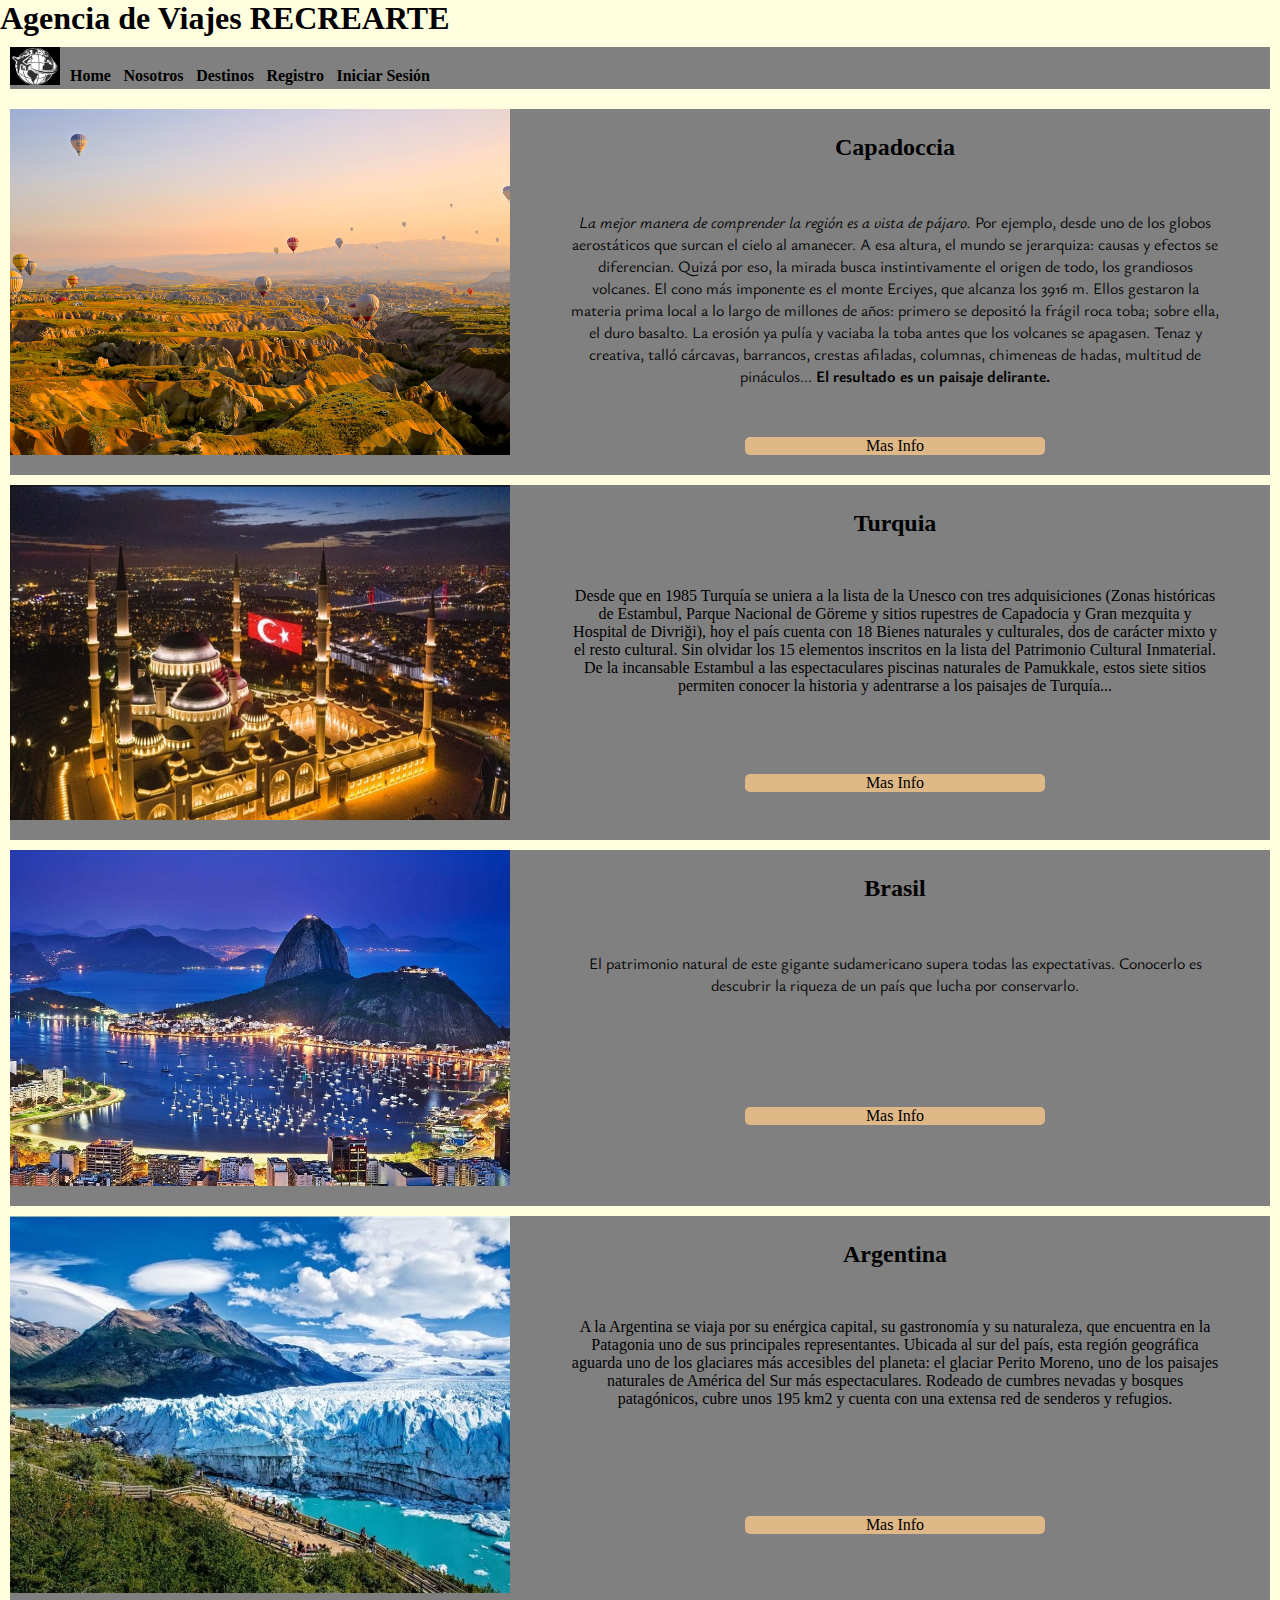
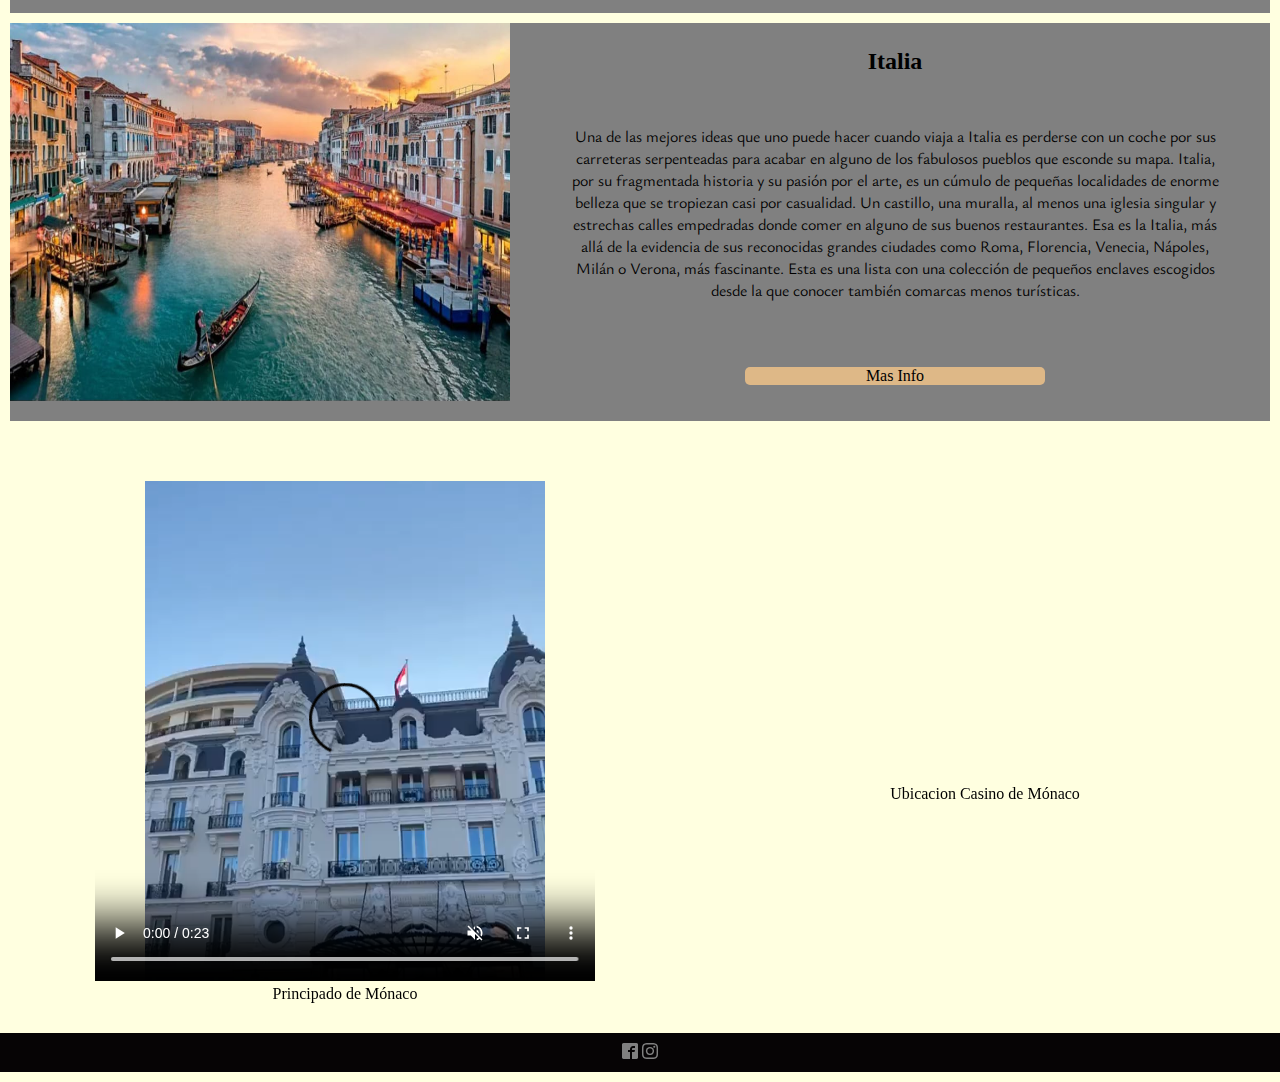
<file: index.html>
<!DOCTYPE html>
<html lang="es">

<head>
   <meta charset="UTF-8">
   <meta http-equiv="X-UA-Compatible" content="IE=edge">
   <meta name="viewport" content="width=device-width, initial-scale=1.0">
   <link rel="icon" href="./img/favicon.png">
   <link rel="stylesheet" href="./css/style.css">
   <link rel="preconnect" href="https://fonts.googleapis.com">
   <link rel="preconnect" href="https://fonts.gstatic.com" crossorigin>
   <link rel="stylesheet" href="../font.css" />
   <link
      href="https://fonts.googleapis.com/css2?family=EB+Garamond:ital,wght@1,500&family=Ysabeau:ital,wght@1,200&display=swap"
      rel="stylesheet">


   <title>Agencia de Viajes Recrearte</title>
</head>



<body>

   <div class="contenedor_padre_index">


      <h1 id="arriba">Agencia de Viajes RECREARTE</h1>

      <div class="cabecera">

         <header class="header">


            <a href="index.html"><img src="./img/favicon.png" alt="logo" width="50px"></a>


            <nav class="menu">
               <ul>
                  <li><a href="./index.html" target="_blank">Home</a></li>
                  <li><a href="./pages/nosotros.html" target="_blank">Nosotros</a></li>
                  <li><a href="./pages/destinos.html" target="_blank">Destinos</a></li>
                  <li><a href="./pages/registro.html" target="_blank">Registro</a></li>
                  <li><a href="./pages/iniciarsesion.html" target="_blank">Iniciar Sesión</a></li>



               </ul>

            </nav>
         </header>

      </div>



      <main class="main_index">

         <section>

            <div class="seccion1">
               <img src="./img/capadoccia.jpg" alt="Amanecer de la ciudad de Capadoccia desde un globo aerostatico"
                  width="500px">


               <div class="parrafo_masInfo">

                  <h2>Capadoccia</h2>

                  <p class="letra1"> <em>La mejor manera de comprender la región es a vista de pájaro.</em> Por ejemplo,
                     desde uno de los
                     globos aerostáticos que surcan el cielo al amanecer. A esa altura, el mundo se jerarquiza: causas y
                     efectos se diferencian. Quizá por eso, la mirada busca instintivamente el origen de todo, los
                     grandiosos
                     volcanes. El cono más imponente es el monte Erciyes, que alcanza los 3916 m. Ellos gestaron la
                     materia
                     prima local a lo largo de millones de años: primero se depositó la frágil roca toba; sobre ella, el
                     duro
                     basalto. La erosión ya pulía y vaciaba la toba antes que los volcanes se apagasen. Tenaz y
                     creativa,
                     talló cárcavas, barrancos, crestas afiladas, columnas, chimeneas de hadas, multitud de pináculos...
                     <strong>El resultado es un paisaje delirante.</strong>
                  </p>



                  <a href="https://viajes.nationalgeographic.com.es/a/capadocia-fantasia-piedra_15211"
                     target="_blank">Mas
                     Info</a>
               </div>

            </div>

            <div class="seccion1">

               <img src="./img/disenoturquia.jpeg" alt="paisaje turquia" width="500px" height="335px">



               <div class="parrafo_masInfo">

                  <h2>Turquia</h2>


                  <p>Desde que en 1985 Turquía se uniera a la lista de la Unesco con tres adquisiciones (Zonas
                     históricas
                     de Estambul, Parque Nacional de Göreme y sitios rupestres de Capadocia y Gran mezquita y Hospital
                     de
                     Divriği), hoy el país cuenta con 18 Bienes naturales y culturales, dos de carácter mixto y el resto
                     cultural. Sin olvidar los 15 elementos inscritos en la lista del Patrimonio Cultural Inmaterial. De
                     la
                     incansable Estambul a las espectaculares piscinas naturales de Pamukkale, estos siete sitios
                     permiten
                     conocer la historia y adentrarse a los paisajes de Turquía...
                  </p>



                  <a href="https://viajes.nationalgeographic.com.es/a/turquia-en-siete-lugares-patrimonio-de-la-humanidad_17177"
                     target="_blank">Mas
                     Info</a>
               </div>
            </div>

            <div class="seccion1">

               <img src="./img/disenobrasil.jpeg" alt="paisaje brsil" width="500px">


               <div class="parrafo_masInfo">

                  <h2>Brasil</h2>

                  <p class="letra1">El patrimonio natural de este gigante sudamericano supera todas las expectativas.
                     Conocerlo es descubrir la riqueza de un país que lucha por conservarlo.
                  </p>



                  <a href="https://viajes.nationalgeographic.com.es/a/video-maravillas-naturales-brasil_16380"
                     target="_blank">Mas
                     Info</a>
               </div>
            </div>

            <div class="seccion1">
               <img src="./img/disenoargentina.jpeg" alt="paisaje argentina" width="500px">


               <div class="parrafo_masInfo">

                  <h2>Argentina</h2>

                  <p>A la Argentina se viaja por su enérgica capital, su gastronomía y su naturaleza, que encuentra en
                     la
                     Patagonia uno de sus principales representantes. Ubicada al sur del país, esta región geográfica
                     aguarda uno de los glaciares más accesibles del planeta: el glaciar Perito Moreno, uno de los
                     paisajes
                     naturales de América del Sur más espectaculares. Rodeado de cumbres nevadas y bosques patagónicos,
                     cubre unos 195 km2 y cuenta con una extensa red de senderos y refugios.
                  </p>



                  <a href="https://viajes.nationalgeographic.com.es/a/video-maravillas-naturales-argentina_18058"
                     target="_blank">Mas
                     Info</a>
               </div>
            </div>

            <div class="seccion1">
               <img src="./img/disenoitalia.jpeg" alt="paisaje italia" width="500px" height="378px">


               <div class="parrafo_masInfo">

                  <h2>Italia</h2>

                  <p class="letra1">Una de las mejores ideas que uno puede hacer cuando viaja a Italia es perderse con
                     un
                     coche por sus carreteras serpenteadas para acabar en alguno de los fabulosos pueblos que esconde su
                     mapa. Italia, por su fragmentada historia y su pasión por el arte, es un cúmulo de pequeñas
                     localidades de enorme belleza que se tropiezan casi por casualidad. Un castillo, una muralla, al
                     menos
                     una iglesia singular y estrechas calles empedradas donde comer en alguno de sus buenos
                     restaurantes.
                     Esa es la Italia, más allá de la evidencia de sus reconocidas grandes ciudades como Roma,
                     Florencia,
                     Venecia, Nápoles, Milán o Verona, más fascinante. Esta es una lista con una colección de pequeños
                     enclaves escogidos desde la que conocer también comarcas menos turísticas.
                  </p>



                  <a href="https://viajes.nationalgeographic.com.es/a/diez-pueblos-de-italia-que-aun-son-un-secreto_17706"
                     target="_blank">Mas
                     Info</a>
               </div>
            </div>

         </section>







         <section class="seccion2">




            <div>
               <video src="./media/principadodemonaco.mp4" controls autoplay loop muted width="500px" height="500">
               </video>

               <figcaption>Principado de Mónaco</figcaption>

            </div>


            <div>
               <iframe
                  src="https://www.google.com/maps/embed?pb=!1m18!1m12!1m3!1d2882.6168891034545!2d7.425940224402024!3d43.739284971098094!2m3!1f0!2f0!3f0!3m2!1i1024!2i768!4f13.1!3m3!1m2!1s0x12cdc287e46e0265%3A0xa66ee70c598cf4e3!2sCasino%20de%20Montecarlo!5e0!3m2!1ses!2sar!4v1682130209549!5m2!1ses!2sar"
                  width="400" height="300" style="border:0;" allowfullscreen="" loading="lazy"
                  referrerpolicy="no-referrer-when-downgrade">
               </iframe>

               <figcaption>Ubicacion Casino de Mónaco</figcaption>

            </div>



         </section>




      </main>

      <footer class="footer_index">

         <a href="https://www.facebook.com/recreartetravels?mibextid=ZbWKwL" class="icon-facebook2" target="_blank"></a>


         <a href="https://instagram.com/recreartetravels?igshid=MzRlODBiNWFlZA==" class="icon-instagram"
            target="_blank"></a>



      </footer>
   </div>

</body>

</html>
</file>
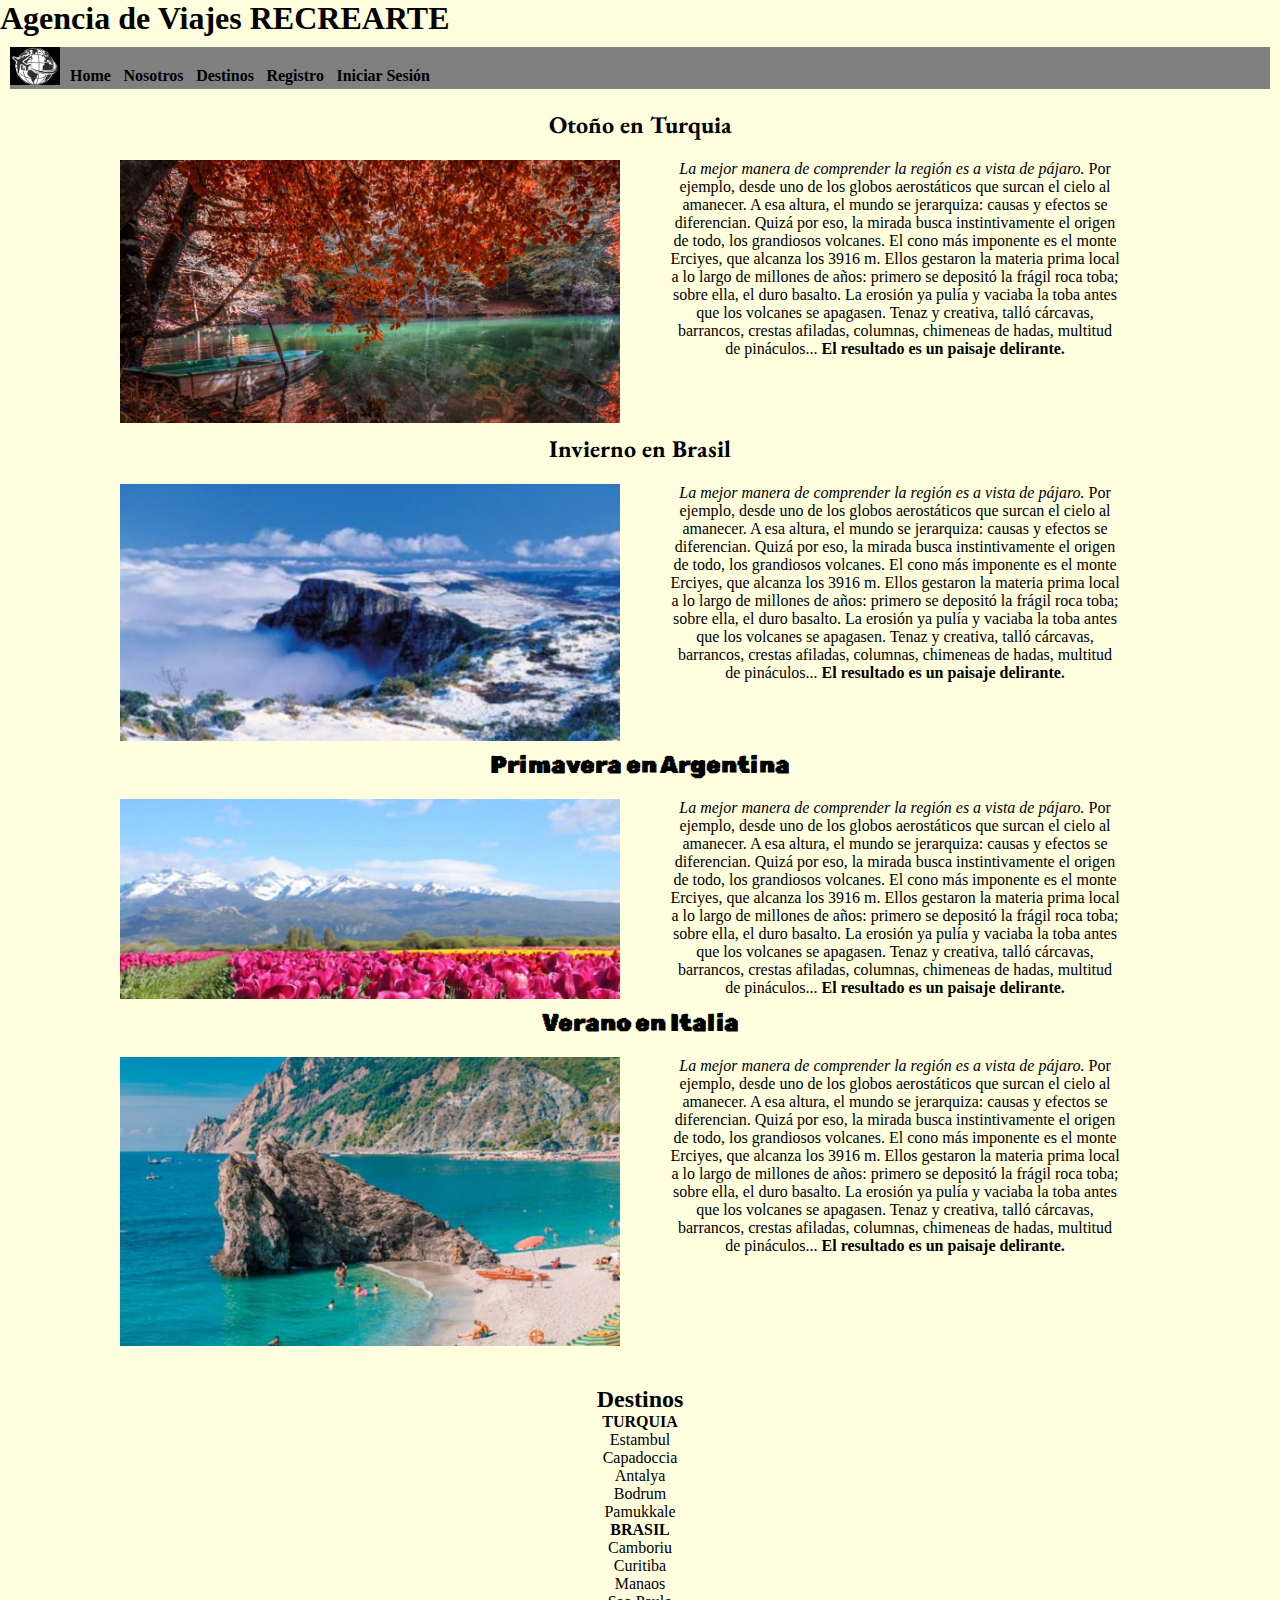
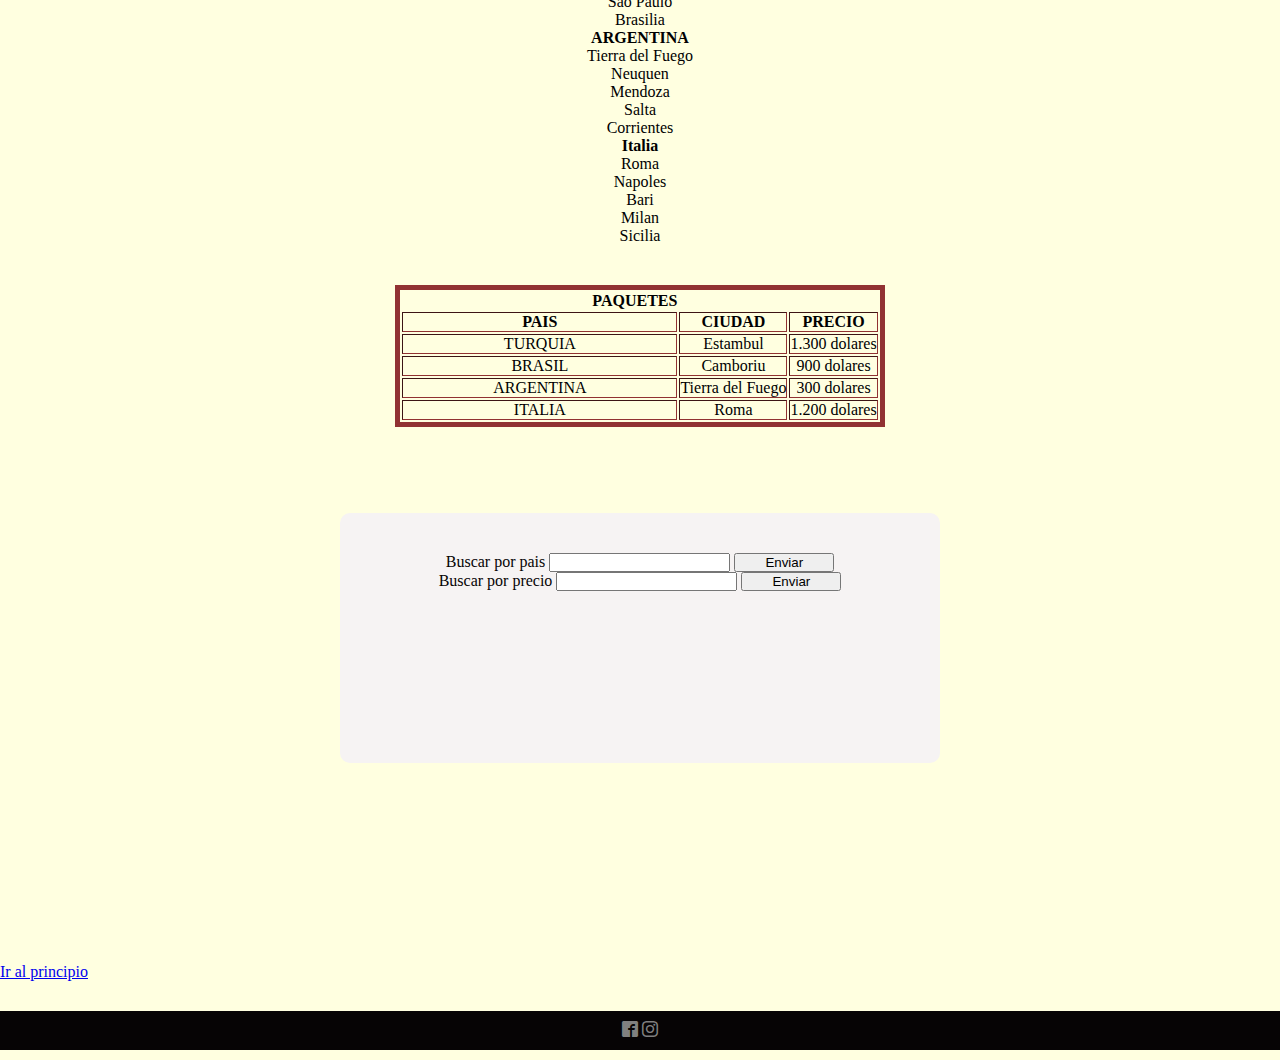
<file: pages/destinos.html>
<!DOCTYPE html>
<html lang="es">

<head>
  <meta charset="UTF-8">
  <meta http-equiv="X-UA-Compatible" content="IE=edge">
  <meta name="viewport" content="width=device-width, initial-scale=1.0">
  <link rel="icon" href="../img/favicon.png">
  <link rel="stylesheet" href="../css/style.css">
  <link rel="preconnect" href="https://fonts.googleapis.com">
  <link rel="preconnect" href="https://fonts.gstatic.com" crossorigin>
  <link href="https://fonts.googleapis.com/css2?family=EB+Garamond:ital,wght@1,500&display=swap" rel="stylesheet">
  <link rel="preconnect" href="https://fonts.googleapis.com">
  <link rel="preconnect" href="https://fonts.gstatic.com" crossorigin>
  <link rel="preconnect" href="https://fonts.googleapis.com">
  <link rel="preconnect" href="https://fonts.gstatic.com" crossorigin>
  <link href="https://fonts.googleapis.com/css2?family=EB+Garamond:ital,wght@1,500&family=Rubik+Pixels&display=swap"
    rel="stylesheet">

  <link rel="stylesheet" href="../font.css">

  <title>DESTINOS</title>
</head>

<body>

  <div class="contenedor_padre_destinos">


    <h1 id="arriba">Agencia de Viajes RECREARTE</h1>

    <header class="header">


      <a href="../index.html"><img src="../img/favicon.png" alt="logo" width="50px"></a>

      <nav class="menu">
        <ul>
          <li><a href="../index.html" target="_blank">Home</a></li>
          <li><a href="./nosotros.html" target="_blank">Nosotros</a></li>
          <li><a href="./destinos.html" target="_blank">Destinos</a></li>
          <li><a href="./registro.html" target="_blank">Registro</a></li>
          <li><a href="./iniciarsesion.html" target="_blank">Iniciar Sesión</a></li>







        </ul>

      </nav>
    </header>

    <main class="main_destinos">


      <section class="contendor_Destino_Estaciones">

        <div>
          <h2 class="titulo_a">Otoño en Turquia</h2>
        </div>

        <div class="contedor_img_destinos">
          <img src="../img/otonoenturquia.jpeg" alt="Imagen de otoño en Turquia" width="500px">



          <p> <em>La mejor manera de comprender la región es a vista de pájaro.</em> Por ejemplo, desde uno de los
            globos aerostáticos que surcan el cielo al amanecer. A esa altura, el mundo se jerarquiza: causas y
            efectos se diferencian. Quizá por eso, la mirada busca instintivamente el origen de todo, los grandiosos
            volcanes. El cono más imponente es el monte Erciyes, que alcanza los 3916 m. Ellos gestaron la materia
            prima local a lo largo de millones de años: primero se depositó la frágil roca toba; sobre ella, el duro
            basalto. La erosión ya pulía y vaciaba la toba antes que los volcanes se apagasen. Tenaz y creativa,
            talló cárcavas, barrancos, crestas afiladas, columnas, chimeneas de hadas, multitud de pináculos...
            <strong>El resultado es un paisaje delirante.</strong>
          </p>


        </div>


      </section>



      <section class="contendor_Destino_Estaciones">

        <div>
          <h2 class="titulo_a">Invierno en Brasil</h2>
        </div>

        <div class="contedor_img_destinos">

          <img src="../img/inviernoenbrasil.jpeg" alt="Imagen de invierno en Brasil" width="500px">


          <p> <em>La mejor manera de comprender la región es a vista de pájaro.</em> Por ejemplo, desde uno de los
            globos aerostáticos que surcan el cielo al amanecer. A esa altura, el mundo se jerarquiza: causas y
            efectos se diferencian. Quizá por eso, la mirada busca instintivamente el origen de todo, los grandiosos
            volcanes. El cono más imponente es el monte Erciyes, que alcanza los 3916 m. Ellos gestaron la materia
            prima local a lo largo de millones de años: primero se depositó la frágil roca toba; sobre ella, el duro
            basalto. La erosión ya pulía y vaciaba la toba antes que los volcanes se apagasen. Tenaz y creativa,
            talló cárcavas, barrancos, crestas afiladas, columnas, chimeneas de hadas, multitud de pináculos...
            <strong>El resultado es un paisaje delirante.</strong>
          </p>


        </div>

      </section>



      <section class="contendor_Destino_Estaciones">

        <div>
          <h2 class="titulo_b">Primavera en Argentina</h2>
        </div>

        <div class="contedor_img_destinos">
          <img src="../img/primaveraenargentina.jpeg" alt="Imagen de primavera en Argentina" width="500px">



          <p> <em>La mejor manera de comprender la región es a vista de pájaro.</em> Por ejemplo, desde uno de los
            globos aerostáticos que surcan el cielo al amanecer. A esa altura, el mundo se jerarquiza: causas y
            efectos se diferencian. Quizá por eso, la mirada busca instintivamente el origen de todo, los grandiosos
            volcanes. El cono más imponente es el monte Erciyes, que alcanza los 3916 m. Ellos gestaron la materia
            prima local a lo largo de millones de años: primero se depositó la frágil roca toba; sobre ella, el duro
            basalto. La erosión ya pulía y vaciaba la toba antes que los volcanes se apagasen. Tenaz y creativa,
            talló cárcavas, barrancos, crestas afiladas, columnas, chimeneas de hadas, multitud de pináculos...
            <strong>El resultado es un paisaje delirante.</strong>
          </p>


        </div>

      </section>



      <section class="contendor_Destino_Estaciones">

        <div>
          <h2 class="titulo_b">Verano en Italia</h2>
        </div>

        <div class="contedor_img_destinos">
          <img src="../img/veranoenitalia.jpeg" alt="Imagen de verano en Italia" width="500px">



          <p> <em>La mejor manera de comprender la región es a vista de pájaro.</em> Por ejemplo, desde uno de los
            globos aerostáticos que surcan el cielo al amanecer. A esa altura, el mundo se jerarquiza: causas y
            efectos se diferencian. Quizá por eso, la mirada busca instintivamente el origen de todo, los grandiosos
            volcanes. El cono más imponente es el monte Erciyes, que alcanza los 3916 m. Ellos gestaron la materia
            prima local a lo largo de millones de años: primero se depositó la frágil roca toba; sobre ella, el duro
            basalto. La erosión ya pulía y vaciaba la toba antes que los volcanes se apagasen. Tenaz y creativa,
            talló cárcavas, barrancos, crestas afiladas, columnas, chimeneas de hadas, multitud de pináculos...
            <strong>El resultado es un paisaje delirante.</strong>
          </p>


        </div>

      </section>

      <div class="lista_destinos">
        <h2>Destinos</h2>

        <ol>
          <li><strong>TURQUIA</strong></li>
          <ul>
            <li>Estambul</li>
            <li>Capadoccia</li>
            <li>Antalya</li>
            <li>Bodrum</li>
            <li>Pamukkale</li>
          </ul>
          <li><strong>BRASIL</strong></li>
          <ul>
            <li>Camboriu</li>
            <li>Curitiba</li>
            <li>Manaos</li>
            <li>Sao Paulo</li>
            <li>Brasilia</li>
          </ul>
          <li><strong>ARGENTINA</strong></li>
          <ul>
            <li>Tierra del Fuego</li>
            <li>Neuquen</li>
            <li>Mendoza</li>
            <li>Salta</li>
            <li>Corrientes</li>
          </ul>
          <li><strong>Italia</strong></li>
          <ul>
            <li>Roma</li>
            <li>Napoles</li>
            <li>Bari</li>
            <li>Milan</li>
            <li>Sicilia</li>
          </ul>
        </ol>
      </div>



      <section>



        <table border="1 cellpadding=" 10px" class="tablaPaquetes">
          <tr>
            <th class="th_paquetes">PAQUETES</th>

          </tr>

          <tr>
            <th>PAIS</th>
            <th>CIUDAD</th>
            <th>PRECIO</th>
          </tr>

          <tr>
            <td>TURQUIA</td>
            <td>Estambul</td>
            <td>1.300 dolares</td>
          </tr>

          <tr>
            <td>BRASIL</td>
            <td>Camboriu</td>
            <td>900 dolares</td>
          </tr>

          <tr>
            <td>ARGENTINA</td>
            <td>Tierra del Fuego</td>
            <td>300 dolares</td>
          </tr>

          <tr>
            <td>ITALIA</td>
            <td>Roma</td>
            <td>1.200 dolares</td>
          </tr>







        </table>

        <br>

        <br>


      </section>


      <section id="OpcionesFiltrado" class="OpcionesFiltrado">
        <div>
          <label>Buscar por pais</label>
          <input id="nombreBuscado" type="text">

          <button id="botonDeFiltro">Enviar</button>
        </div>
        <div>
          <label>Buscar por precio</label>
          <input id="precioBuscado" type="text">

          <button id="botonDeFiltroPrecio">Enviar</button>
        </div>
      </section>



      <section id="filtrados" class="filtrados">

        <div id="mensaje" class="filtrados-mensajes"></div>
        <div id="mensajePrecio" class="filtrados-mensajes"></div>

      </section>







      <a href="#arriba">Ir al principio</a>
    </main>

    <footer class="footer_destinos">
      <a href="https://www.facebook.com/recreartetravels?mibextid=ZbWKwL" class="icon-facebook2" target="_blank"></a>


      <a href="https://instagram.com/recreartetravels?igshid=MzRlODBiNWFlZA==" class="icon-instagram"
        target="_blank"></a>


    </footer>
  </div>
  <script src="../scripts/productos.js"></script>
  <script src="../scripts/scripts.js"></script>
</body>

</html>
</file>
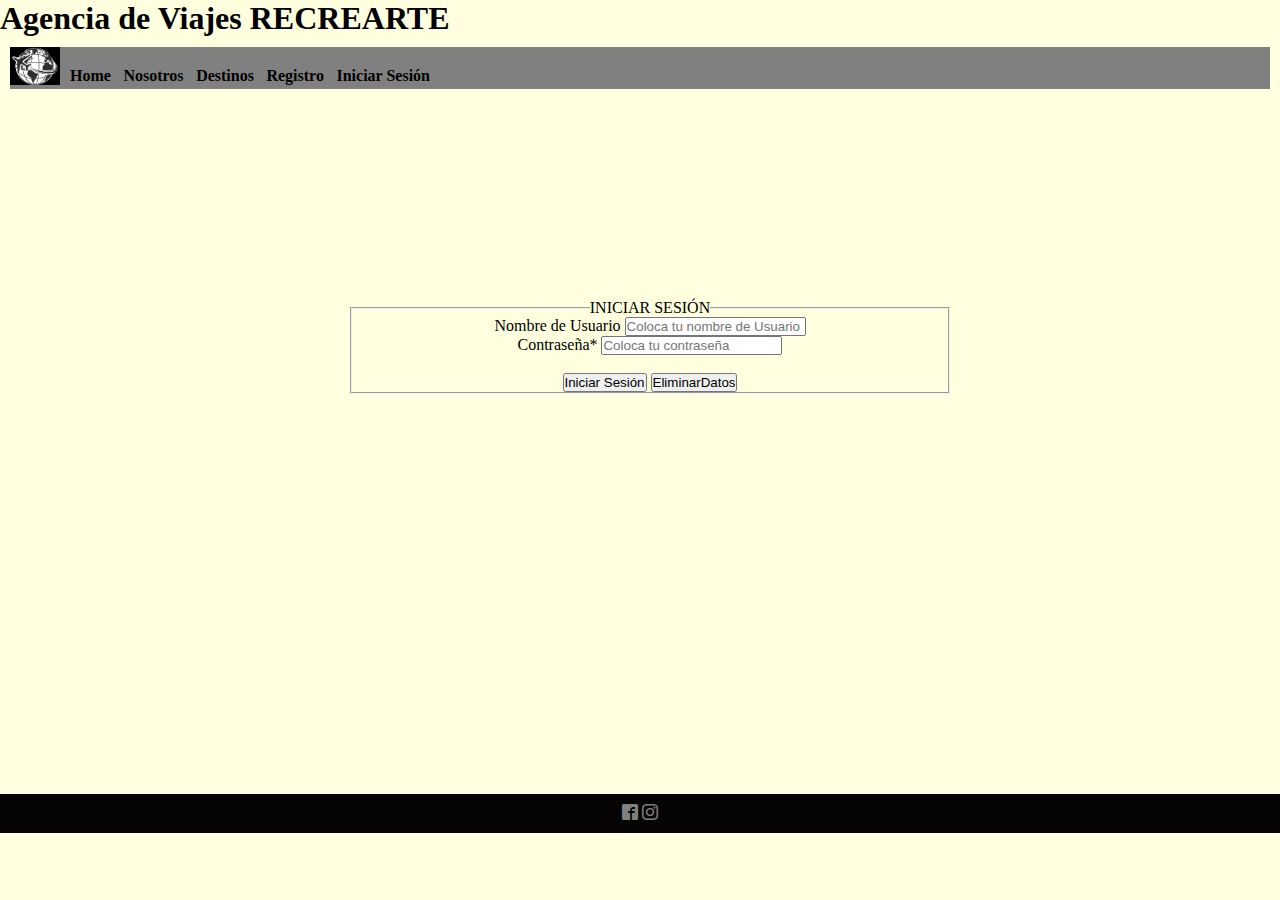
<file: pages/iniciarsesion.html>
<!DOCTYPE html>
<html lang="es">

<head>
  <meta charset="UTF-8">
  <meta http-equiv="X-UA-Compatible" content="IE=edge">
  <meta name="viewport" content="width=device-width, initial-scale=1.0">
  <link rel="icon" href="../img/favicon.png">
  <link rel="stylesheet" href="../css/style.css">
  <link rel="stylesheet" href="../font.css">
  <title>INICIAR SESIÓN</title>
</head>

<body>

  <div class="contenedor_padre_iniciarSesion">



    <h1 id="arriba">Agencia de Viajes RECREARTE</h1>


    <header class="header">


      <a href="../index.html"><img src="../img/favicon.png" alt="logo" width="50px"></a>

      <nav class="menu">
        <ul>
          <li><a href="../index.html" target="_blank">Home</a></li>
          <li><a href="./nosotros.html" target="_blank">Nosotros</a></li>
          <li><a href="./destinos.html" target="_blank">Destinos</a></li>
          <li><a href="./registro.html" target="_blank">Registro</a></li>
          <li><a href="./iniciarsesion.html" target="_blank">Iniciar Sesión</a></li>


        </ul>

      </nav>
    </header>


    <form class="form_iniciarSesion">


      <fieldset class="fieldset_iniciarSesion">
        <legend class="legend_iniciarSesion">
          INICIAR SESIÓN
        </legend>


        <div>
          <label for="nombre de usurio">Nombre de Usuario</label>
          <input type="text" name="Nombre de Usuario" placeholder="Coloca tu nombre de Usuario">


        </div>

        <div>
          <label for="pass">Contraseña*</label>
          <input type="password"" name=" Pass" placeholder="Coloca tu contraseña" id="pass" required>

        </div>



        <br>

        <div>
          <input type="submit" value="Iniciar Sesión">
          <input type="reset" value="EliminarDatos">
        </div>





      </fieldset>







    </form>



    <footer class="footer_iniciarSesion">
      <a href="https://www.facebook.com/recreartetravels?mibextid=ZbWKwL" class="icon-facebook2" target="_blank"></a>


      <a href="https://instagram.com/recreartetravels?igshid=MzRlODBiNWFlZA==" class="icon-instagram"
        target="_blank"></a>



    </footer>

  </div>
</body>

</html>
</file>
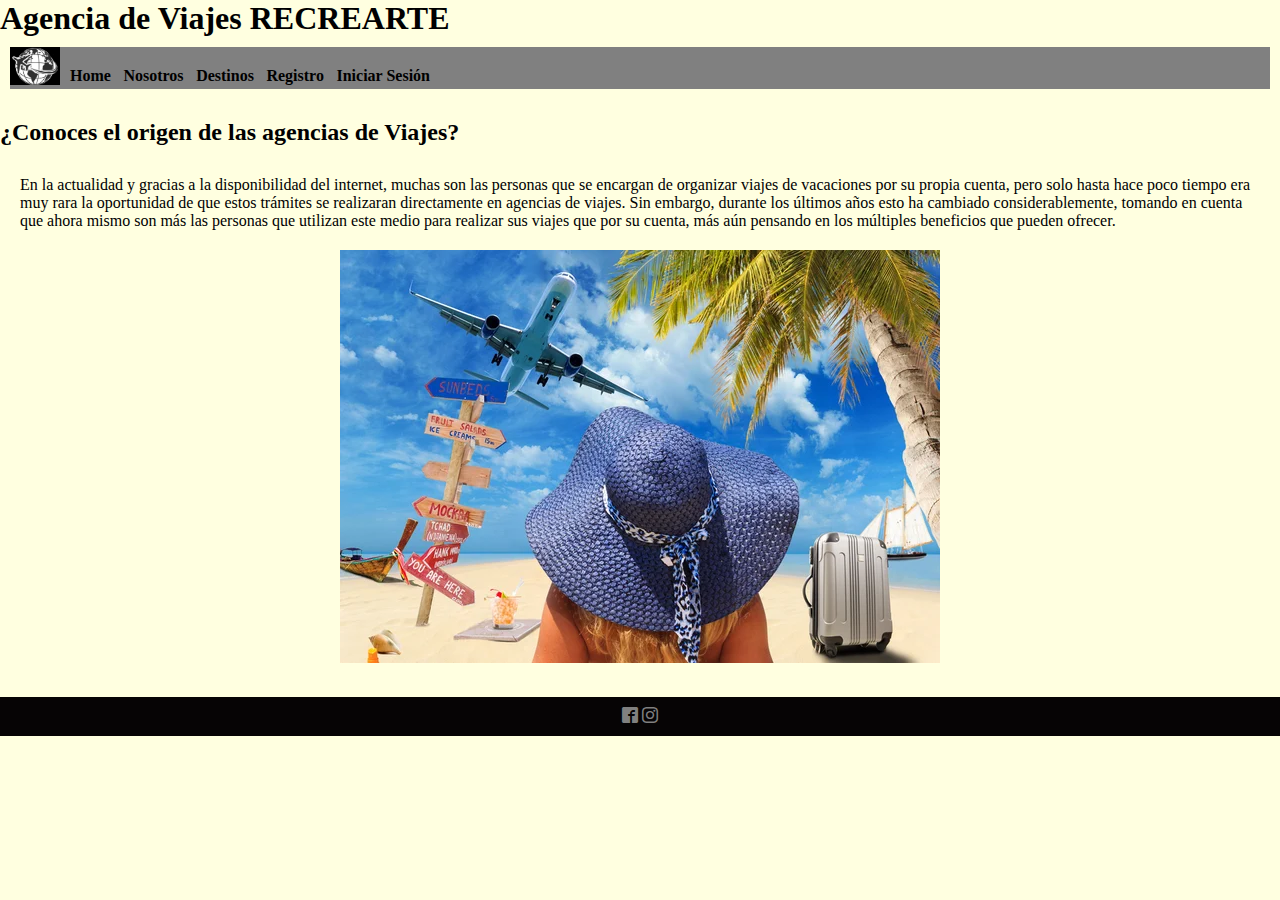
<file: pages/nosotros.html>
<!DOCTYPE html>
<html lang="es">

<head>
  <meta charset="UTF-8">
  <meta http-equiv="X-UA-Compatible" content="IE=edge">
  <meta name="viewport" content="width=device-width, initial-scale=1.0">
  <link rel="icon" href="../img/favicon.png">
  <link rel="stylesheet" href="../css/style.css">
  <link rel="stylesheet" href="../font.css">
  <title>NOSOTROS</title>

</head>

<body>
  <div class="contenedor_padre_nosotros">

    <h1 id="arriba">Agencia de Viajes RECREARTE</h1>

    <header class="header">


      <a href="../index.html"><img src="../img/favicon.png" alt="logo" width="50px"></a>

      <nav class="menu">
        <ul>
          <li><a href="../index.html" target="_blank">Home</a></li>
          <li><a href="./nosotros.html" target="_blank">Nosotros</a></li>
          <li><a href="./destinos.html" target="_blank">Destinos</a></li>
          <li><a href="./registro.html" target="_blank">Registro</a></li>
          <li><a href="./iniciarsesion.html" target="_blank">Iniciar Sesión</a></li>




        </ul>

      </nav>
    </header>

    <main class="main_nosotros">

      <div class="subtitulo_nosotros">
        <h2><strong>¿Conoces el origen de las agencias de Viajes?</strong></h2>
      </div>

      <div class="parrafo_nosotros">
        <p>En la actualidad y gracias a la disponibilidad del internet, muchas son las personas que se encargan de
          organizar
          viajes de vacaciones por su propia cuenta, pero solo hasta hace poco tiempo era muy rara la oportunidad de que
          estos trámites se realizaran directamente en agencias de viajes. Sin embargo, durante los últimos años esto ha
          cambiado considerablemente, tomando en cuenta que ahora mismo son más las personas que utilizan este medio
          para
          realizar sus viajes que por su cuenta, más aún pensando en los múltiples beneficios que pueden ofrecer.</p>
      </div>


      <div class="img_nosotros">

        <img src="../img/nosotros.jpeg" alt="foto de nosotros la empresa">


      </div>
    </main>


    <footer class="footer_nosotros">
      <a href="https://www.facebook.com/recreartetravels?mibextid=ZbWKwL" class="icon-facebook2" target="_blank"></a>


      <a href="https://instagram.com/recreartetravels?igshid=MzRlODBiNWFlZA==" class="icon-instagram"
        target="_blank"></a>



    </footer>

  </div>
</body>

</html>
</file>
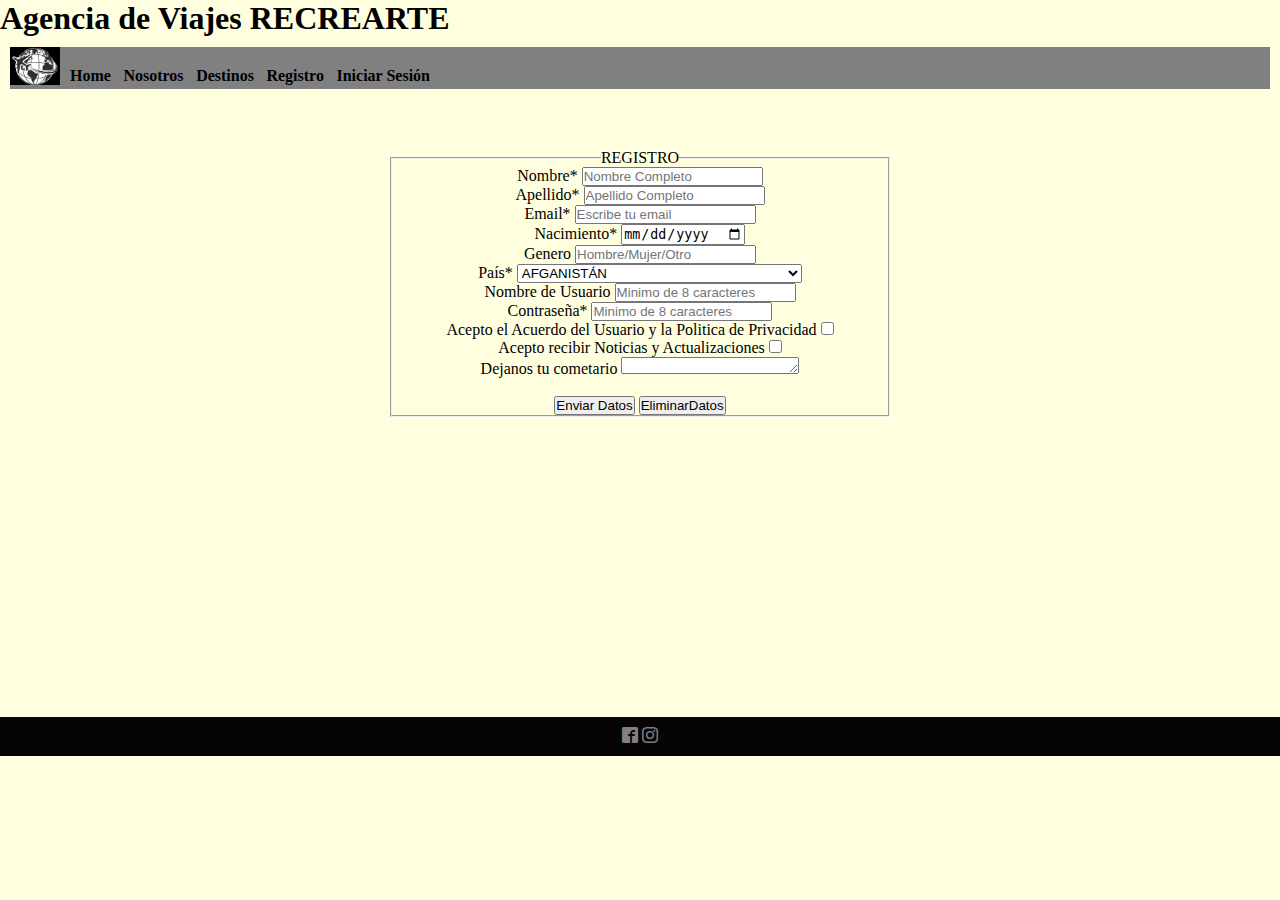
<file: pages/registro.html>
<!DOCTYPE html>
<html lang="es">

<head>
    <meta charset="UTF-8">
    <meta http-equiv="X-UA-Compatible" content="IE=edge">
    <meta name="viewport" content="width=device-width, initial-scale=1.0">
    <link rel="icon" href="../img/favicon.png">

    <link rel="stylesheet" href="../css/style.css">
    <link rel="stylesheet" href="../font.css">
    <title>REGISTRO</title>
</head>

<body>
    <div class="contenedor_padre_registo">


        <h1 id="arriba">Agencia de Viajes RECREARTE</h1>

        <header class="header">


            <a href="../index.html"><img src="../img/favicon.png" alt="logo" width="50px"></a>

            <nav class="menu">
                <ul>
                    <li><a href="../index.html" target="_blank">Home</a></li>
                    <li><a href="./nosotros.html" target="_blank">Nosotros</a></li>
                    <li><a href="./destinos.html" target="_blank">Destinos</a></li>
                    <li><a href="./registro.html" target="_blank">Registro</a></li>
                    <li><a href="./iniciarsesion.html" target="_blank">Iniciar Sesión</a></li>


                </ul>

            </nav>
        </header>

        <form class="form_registro">


            <fieldset>
                <legend>
                    REGISTRO
                </legend>

                <div>
                    <label for="nombre">Nombre*</label>
                    <input type="text" name="Nombre" placeholder="Nombre Completo" id="nombre" required>
                </div>

                <div>
                    <label for="apellido">Apellido*</label>
                    <input type="text" name="Apellido" placeholder="Apellido Completo" id="apellido" required>

                </div>

                <div>
                    <label for="email">Email*</label>
                    <input type="text" name="Email" id="email" placeholder="Escribe tu email" required>

                </div>

                <div>
                    <label for="nacimiento">Nacimiento*</label>
                    <input type="date" id="nacimiento" required>

                </div>

                <div>
                    <label for="genero">Genero</label>
                    <input type="text" name="Genero" placeholder="Hombre/Mujer/Otro">

                </div>



                <div>
                    <label for="pais">País*</label>
                    <select name="pais" id="pais">
                        <option value="afg">AFGANISTÁN</option>
                        <option value="alb">ALBANIA</option>
                        <option value="ale">ALEMANIA</option>
                        <option value="and">ANDORRA</option>
                        <option value="ang">ANGOLA</option>
                        <option value="ant">ANTIGUA Y BARBUDA</option>
                        <option value="arab">ARABIA SAUDI</option>
                        <option value="arg">ARGELIA</option>
                        <option value="arge">ARGENTINA</option>
                        <option value="arm">ARMENIA</option>
                        <option value="aru">ARUBA</option>
                        <option value="aus">AUSTRALIA</option>
                        <option value="austr">AUSTRIA</option>
                        <option value="aze">AZERBAIYAN</option>
                        <option value="bah">BAHAMAS</option>
                        <option value="bahr">BAHRÉIN</option>
                        <option value="ban">BANGLADESH</option>
                        <option value="bar">BARBADOS</option>
                        <option value="bela">BELARRÚS</option>
                        <option value="beli">BELICE</option>
                        <option value="beni">BENÍN</option>
                        <option value="bol">BOLIVIA</option>
                        <option value="bosn">BOSNIA-HERZEGOVINA</option>
                        <option value="bots">BOTSUANA</option>
                        <option value="bra">BRASIL</option>
                        <option value="bru">BRUNEI</option>
                        <option value="bul">BULGARIA</option>
                        <option value="burk">BURKINA FASO</option>
                        <option value="bur">BURUNDI</option>
                        <option value="but">BUTÁN</option>
                        <option value="bel">BÉLGICA</option>
                        <option value="cab">CABO VERDE</option>
                        <option value="cam">CAMBOYA</option>
                        <option value="came">CAMERÚN</option>
                        <option value="can">CANADÁ</option>
                        <option value="cat">CATAR</option>
                        <option value="cha">CHAD</option>
                        <option value="chi">CHILE</option>
                        <option value="chin">CHINA</option>
                        <option value="chip">CHIPRE</option>
                        <option value="col">COLOMBIA</option>
                        <option value="com">COMORAS</option>
                        <option value="con">CONGO</option>
                        <option value="conrepdem">CONGO.REP.DEMOCRATICA DEL</option>
                        <option value="cor">COREA.REP DE</option>
                        <option value="cost">COSTA RICA</option>
                        <option value="cro">CROACIA</option>
                        <option value="cub">CUBA</option>
                        <option value="cur">CURAZAO</option>
                        <option value="cote">CÔTE D'IVOIRE</option>
                        <option value="din">DINAMARCA</option>
                        <option value="dom">DOMINICA</option>
                        <option value="ecu">ECUADOR</option>
                        <option value="egi">EGIPTO</option>
                        <option value="elsal">EL SALVADOR</option>
                        <option value="emarabun">EMIRATOS ÁRABES UNIDOS</option>
                        <option value="eri">ERITREA</option>
                        <option value="esl">ESLOVAQUIA</option>
                        <option value="eslo">ESLOVENIA</option>
                        <option value="esp">ESPAÑA</option>
                        <option value="estciuvat">ESTADO DE LA CIUDAD DEL VATICANO</option>
                        <option value="estapal">ESTADO DE PALESTINA</option>
                        <option value="estunid">ESTADOS UNIDOS</option>
                        <option value="est">ESTONIA</option>
                        <option value="esw">ESWATINI</option>
                        <option value="eti">ETIOPÍA</option>
                        <option value="fil">FILIPINAS</option>
                        <option value="fin">FINLANDIA</option>
                        <option value="fiy">FIYI</option>
                        <option value="fra">FRANCIA</option>
                        <option value="gab">GABÓN</option>
                        <option value="gam">GAMBIA</option>
                        <option value="geo">GEORGIA</option>
                        <option value="gha">GHANA</option>
                        <option value="gra">GRANADA</option>
                        <option value="gre">GRECIA</option>
                        <option value="gua">GUATEMALA</option>
                        <option value="gui">GUINEA</option>
                        <option value="guibis">GUINEA BISSAU</option>
                        <option value="guiecu">GUINEA ECUATORIAL</option>
                        <option value="guy">GUYANA</option>
                        <option value="hai">HAITÍ</option>
                        <option value="hon">HONDURAS</option>
                        <option value="hun">HUNGRÍA</option>
                        <option value="ind">INDIA</option>
                        <option value="indo">INDONESIA</option>
                        <option value="ira">IRAK</option>
                        <option value="irl">IRLANDA</option>
                        <option value="ir">IRÁN</option>
                        <option value="isl">ISLANDIA</option>
                        <option value="isr">ISRAEL</option>
                        <option value="ita">ITALIA</option>
                        <option value="jam">JAMAICA</option>
                        <option value="jap">JAPÓN</option>
                        <option value="jor">JORDANIA</option>
                        <option value="kaz">KAZAJSTÁN</option>
                        <option value="ken">KENIA</option>
                        <option value="kir">KIRGUISTÁN</option>
                        <option value="kiri">KIRIBATI</option>
                        <option value="kuw">KUWAIT</option>
                        <option value="lao">LAOS</option>
                        <option value="les">LESOTO</option>
                        <option value="let">LETONIA</option>
                        <option value="lib">LIBERIA</option>
                        <option value="libi">LIBIA</option>
                        <option value="lie">LIECHTENSTEIN</option>
                        <option value="lit">LITUANIA</option>
                        <option value="lux">LUXEMBURGO</option>
                        <option value="liba">LÍBANO</option>
                        <option value="macdelnor">MACEDONIA DEL NORTE</option>
                        <option value="mad">MADAGASCAR</option>
                        <option value="mal">MALASIA</option>
                        <option value="mala">MALAUI</option>
                        <option value="mald">MALDIVAS</option>
                        <option value="malt">MALTA</option>
                        <option value="mali">MALÍ</option>
                        <option value="mar">MARRUECOS</option>
                        <option value="mars">MARSHALL.ISLAS</option>
                        <option value="mau">MAURICIO</option>
                        <option value="maurit">MAURITANIA</option>
                        <option value="micro">MICRONESIA.ESDADOS FEDERADOS DE</option>
                        <option value="mol">MOLDOVA</option>
                        <option value="mon">MONGOLIA</option>
                        <option value="mont">MONTENEGRO</option>
                        <option value="moz">MOZAMBIQUE</option>
                        <option value="mya">MYANMAR</option>
                        <option value="mex">MÉXICO</option>
                        <option value="mona">MÓNACO</option>
                        <option value="nam">NAMIBIA</option>
                        <option value="nau">NAURU</option>
                        <option value="nep">NEPAL</option>
                        <option value="nic">NICARAGUA</option>
                        <option value="nig">NIGERIA</option>
                        <option value="nor">NORUEGA</option>
                        <option value="nuezel">NUEVA ZELANDA</option>
                        <option value="nige">NÍGER</option>
                        <option value="oma">OMÁN</option>
                        <option value="pak">PAKISTÁN</option>
                        <option value="pan">PANAMÁ</option>
                        <option value="papnuegui">PAPÚA NUEVA GUINEA</option>
                        <option value="par">PARAGUAY</option>
                        <option value="paibaj">PAÍSES BAJOS</option>
                        <option value="per">PERÚ</option>
                        <option value="pol">POLONIA</option>
                        <option value="port">PORTUGAL</option>
                        <option value="reiuni">REINO UNIDO</option>
                        <option value="repcenafri">REP.CENTROAFRICANA</option>
                        <option value="repche">REP.CHECA</option>
                        <option value="repdom">REP.DOMINICANA</option>
                        <option value="rua">RUANDA</option>
                        <option value="rum">RUMANIA</option>
                        <option value="rus">RUSIA</option>
                        <option value="salisl">SALOMÓN.ISLAS</option>
                        <option value="sam">SAMOA</option>
                        <option value="sancris">SAN CRISTÓBAL Y NIEVES</option>
                        <option value="sanmar">SAN MARINO</option>
                        <option value="sanmart">SAN MARTÍN</option>
                        <option value="sanviygra">SAN VICENTE Y LAS GRANADINAS</option>
                        <option value="santluc">SANTA LUCÍA</option>
                        <option value="santomeyprin">SANTO TOMÉ Y PRÍNCIPE</option>
                        <option value="sen">SENEGAL</option>
                        <option value="serb">SERBIA</option>
                        <option value="seyc">SEYCHELLES</option>
                        <option value="sierr">SIERRA LEONE</option>
                        <option value="sing">SINGAPUR</option>
                        <option value="sir">SIRIA</option>
                        <option value="soma">SOMALIA</option>
                        <option value="sri">SRI LANKA</option>
                        <option value="sudaf">SUDÁFRICA</option>
                        <option value="sud">SUDÁN</option>
                        <option value="suddelsur">SUDÁN DEL SUR</option>
                        <option value="sue">SUECIA</option>
                        <option value="sui">SUIZA</option>
                        <option value="suri">SURINAM</option>
                        <option value="tai">TAILANDIA</option>
                        <option value="tan">TANZANIA</option>
                        <option value="tayi">TAYIKISTÁN</option>
                        <option value="timlest">TIMOR-LESTE</option>
                        <option value="tog">TOGO</option>
                        <option value="tong">TONGA</option>
                        <option value="triytob">TRINIDAD Y TOBAGO</option>
                        <option value="turk">TURKMENISTÁN</option>
                        <option value="tun">TÚNEZ</option>
                        <option value="turki">TÜRKIYE</option>
                        <option value="ucr">UCRANIA</option>
                        <option value="uga">UGANDA</option>
                        <option value="uru">URUGUAY</option>
                        <option value="uzbek">UZBEKISTÁN</option>
                        <option value="van">VANUATU</option>
                        <option value="venez">VENEZUELA</option>
                        <option value="viet">VIETNAM</option>
                        <option value="yem">YEMEN</option>
                        <option value="yibu">YIBUTI</option>
                        <option value="zamb">ZAMBIA</option>
                        <option value="zimb">ZIMBABUE</option>

                    </select>

                </div>

                <div>
                    <label for="nombre de usurio">Nombre de Usuario</label>
                    <input type="text" name="Nombre de Usuario" placeholder="Minimo de 8 caracteres">


                </div>

                <div>
                    <label for="pass">Contraseña*</label>
                    <input type="password"" name=" Pass" placeholder="Minimo de 8 caracteres" id="pass" required>

                </div>


                <div>
                    Acepto el Acuerdo del Usuario y la Politica de Privacidad
                    <input type="checkbox" name="politica de privacidad" value="1">

                </div>

                <div>
                    Acepto recibir Noticias y Actualizaciones
                    <input type="checkbox" name="noticias y actualizaciones" value="1">

                </div>

                <div>
                    <label for="comentario">Dejanos tu cometario</label>
                    <textarea name="comentario" id="" cols="20" rows="1"
                        placeholder="Dejanos tu comentario"> </textarea>


                </div>
                <br>

                <div>
                    <input type="submit" value="Enviar Datos">
                    <input type="reset" value="EliminarDatos">
                </div>





            </fieldset>







        </form>

        <footer class="footer_registro">
            <a href="https://www.facebook.com/recreartetravels?mibextid=ZbWKwL" class="icon-facebook2"
                target="_blank"></a>


            <a href="https://instagram.com/recreartetravels?igshid=MzRlODBiNWFlZA==" class="icon-instagram"
                target="_blank"></a>

        </footer>


    </div>

</body>

</html>
</file>
<file: css/style.css>
* {
    margin: 0;
    padding: 0;
    box-sizing: border-box;

}

/*COLOR DE FONDO DE LAS PAGINAS*/
body {
    background-color: lightyellow;
}




/*
.seccion3 {
    padding-top: 100px;
    text-align: center;
}
*/



/*GRID*/

/* ESTILOS DEL INDEX */


.contenedor_padre_index {

    display: grid;
    grid-template-columns: 100%;
    grid-template-rows: repeat(4, auto);
    grid-template-areas:
        "tituloindex"
        "cabecera"
        "mainindex"
        "footerindex"

    ;

}

#arriba {

    grid-area: tituloindex;
}

.cabecera {

    grid-area: cabecera;
}

/*NAVBAR*/

.header {
    display: flex;
    flex-direction: row;
    text-align: right;
    margin: 10px;
    background-color: grey;
    gap: 10px;

}

.menu ul {

    display: flex;
    justify-content: space-between;
    width: 360px;
    font-size: 16px;
    list-style: none;
    text-align: center;
    margin-top: 20px;



}

.menu ul li {

    font-weight: bold;
    display: inline-block;
    position: relative;


}

.menu ul li:hover {

    background-color: aqua;
    border-radius: 30px;
}

.menu ul li a {

    text-decoration: none;
    color: black;
}

/*HASTSA ACA NARVBAR*/

.main_index {

    grid-area: mainindex;

}

.parrafo_masInfo {
    text-align: center;
}

.parrafo_masInfo a {
    text-decoration: none;
    color: black;
    background-color: burlywood;
    border-radius: 5px;
    width: 300px;

}

.letra1 {
    font-family: 'EB Garamond', serif;
    font-family: 'Ysabeau', sans-serif;

}

.icon-facebook2 {
    text-decoration: none;
}

.icon-instagram {
    text-decoration: none;
}

.icon-facebook2:before {
    content: "\ea91";
    color: grey;


}

.icon-instagram:before {
    content: "\ea92";
    color: grey;

}



.contenido {
    color: white;
    font-weight: 500;
}


.footer_index {
    grid-area: footerindex;
    background-color: #060405;
    padding: 10px;
    margin-bottom: 10px;
    margin-top: 30px;
    text-align: center;
}

.seccion2 {
    text-align: center;
}



@media only screen and (min-width:1280px) {


    .seccion1 {
        display: flex;
        flex-direction: row;
        text-align: right;
        margin: 10px;
        padding-bottom: 20px;
        background-color: grey;
        gap: 10px;
    }

    .parrafo_masInfo {
        display: flex;
        flex-direction: column;
        text-align: center;


    }

    .parrafo_masInfo p {
        padding: 50px;


    }



    .parrafo_masInfo h2 {

        padding-top: 25px;
    }

    .seccion2 {
        display: flex;
        flex-direction: row;
        justify-content: space-around;
        margin-top: 60px;
        text-align: center;
    }



    .parrafo_masInfo a {
        margin: auto
    }




}


/* ESTILOS DE LA PAGINA DESTINOS */


.contenedor_padre_destinos {
    display: grid;
    grid-template-columns: 100%;
    grid-template-rows: repeat(4, auto);
    grid-template-areas:
        "tituloindex"
        "cabecera"
        "maindestinos"
        "opcionesdefiltrado"
        "footerdestinos"


    ;

}

.main_destinos {
    grid-area: maindestinos;

}

.contendor_Destino_Estaciones {

    display: flex;
    flex-direction: column;

}

.contedor_img_destinos {
    display: flex;
    flex-direction: column;
    text-align: center;
}

.contedor_img_destinos img {

    width: 100%;
}


.titulo_a {
    font-family: 'EB Garamond', serif;
    text-align: center;
    padding: 10px;

}


.titulo_b {
    font-family: 'EB Garamond', serif;
    font-family: 'Rubik Pixels', cursive;
    text-align: center;
    padding: 10px;
}

.lista_destinos {

    text-align: center;
    padding-top: 40px;
    padding-bottom: 40px;

}


.tablaPaquetes {
    border: rgb(145, 50, 50) 5px solid;
    align-items: center;
    text-align: center;
    margin-left: auto;
    margin-right: auto;
}

.th_paquetes {
    border: none;
    padding-left: 130px;

}

.footer_destinos {

    grid-area: footerdestinos;
    background-color: #060405;
    padding: 10px;
    margin-bottom: 10px;
    margin-top: 30px;
    text-align: center;

}

.OpcionesFiltrado{
    grid-area: opcionesdefiltrado;
    background-color: #f6f3f3;
    color: #060405;
    border-radius: 10px;
    width: 600px; 
    height: 250px;
    margin-top: 50px;
    margin-left: auto;
    margin-right: auto;
    padding-top: 30px;
    padding-bottom: 30px;
    padding: 40px;
   text-align: center;
    
    
   
   }

   .OpcionesFiltrado button{
   
    width: 100px;
 }

   
   .filtrados{
       display: flex;
       justify-content: space-around;
       flex-direction: row;
       width: 400px;
       height: 200px;
       font-size: small;
       margin: auto;
   }
   
   .filtrados-mensajes{
       display: flex;
       justify-content: space-between;
       flex-direction: row;
       gap: 20px;
   
   }

@media only screen and (min-width:1280px) {

    .contendor_Destino_Estaciones {

        flex-direction: column;

    }

    .contendor_Destino_Estaciones h2 {

        text-align: center;
        padding-bottom: 20px;


    }

    .contedor_img_destinos {

        flex-direction: row;
        gap: 50px;
        margin-left: 120px;
        width: 1000px;

    }

    .th_paquetes {
        border: none;
        padding-left: 190px;

    }

    .contedor_img_destinos img {

        width: 50%;
    }

}



/* ESTILOS DE LA PAGINA INICIARSESION */


.contenedor_padre_iniciarSesion {

    display: grid;
    grid-template-columns: 100%;
    grid-template-rows: repeat(2, auto);
    grid-template-areas:
        "tituloindex"
        "cabecera"
        "forminiciarsesion"
        "footeriniciarsesion"

    ;



}

.form_iniciarSesion {

    grid-area: forminiciarsesion;
    width: 500px;
    text-align: center;
    margin-top: 100px;
    padding-top: 50px;
   
}

.footer_iniciarSesion {
    grid-area: footeriniciarsesion;
    background-color: #060405;
    padding: 10px;
    margin-bottom: 10px;
    margin-top: 400px;
    text-align: center;
    


}

@media only screen and (min-width:1280px) {
    .form_iniciarSesion {

        width: 600px;
        padding-top: 100px;
        
        margin-left: 350px;
    }

}

/* ESTILOS DE LA PAGINA NOSOTROS */


.contenedor_padre_nosotros {
    display: grid;
    grid-template-columns: 100%;
    grid-template-rows: repeat(4, auto);
    grid-template-areas:

        "tituloindex"
        "cabecera"
        "mainnosotros"
        "footernosotros"

    ;



}

.main_nosotros {
    grid-area: mainnosotros;


}

.footer_nosotros {
    grid-area: footernosotros;
    background-color: #060405;
    padding: 10px;
    margin-bottom: 10px;
    margin-top: 30px;
    text-align: center;
}



.subtitulo_nosotros {
    padding-top: 20px;
    padding-bottom: 10px;
}


.parrafo_nosotros {

    padding-top: 20px;
    padding-bottom: 20px;
}


.img_nosotros {
    text-align: center;
 
}

@media only screen and (min-width:1280px) {


    .parrafo_nosotros {

        margin-left: 20px;
        margin-right: 20px;

    }





}


/* ESTILOS DE LA PAGINA REGISTRO */


.contenedor_padre_registo {

    display: grid;
    grid-template-columns: 100%;
    grid-template-rows: repeat(4, auto);
    grid-template-areas:
        "tituloindex"
        "cabecera"
        "formregistro"
        "footerregistro"

    ;

}

.form_registro {
    grid-area: formregistro;
    text-align: center;
    width: 300px;
   margin: auto;
}

.footer_registro {
    grid-area: footerregistro;
    background-color: #060405;
    padding: 10px;
    margin-bottom: 10px;
    margin-top: 300px;
    text-align: center;
}


@media only screen and (min-width:1280px) {
    .form_registro {
       margin: auto;
       padding-top: 50px;
        width:500px;
    }


}
</file>
<file: font.css>
@font-face {
  font-family: 'icomoon';
  src:  url('fonts/icomoon.eot?oo289z');
  src:  url('fonts/icomoon.eot?oo289z#iefix') format('embedded-opentype'),
    url('fonts/icomoon.ttf?oo289z') format('truetype'),
    url('fonts/icomoon.woff?oo289z') format('woff'),
    url('fonts/icomoon.svg?oo289z#icomoon') format('svg');
  font-weight: normal;
  font-style: normal;
  font-display: block;
}

[class^="icon-"], [class*=" icon-"] {
  /* use !important to prevent issues with browser extensions that change fonts */
  font-family: 'icomoon' !important;
  speak: never;
  font-style: normal;
  font-weight: normal;
  font-variant: normal;
  text-transform: none;
  line-height: 1;

  /* Better Font Rendering =========== */
  -webkit-font-smoothing: antialiased;
  -moz-osx-font-smoothing: grayscale;
}

.icon-facebook2:before {
  content: "\ea91";
}
.icon-instagram:before {
  content: "\ea92";
}
</file>
